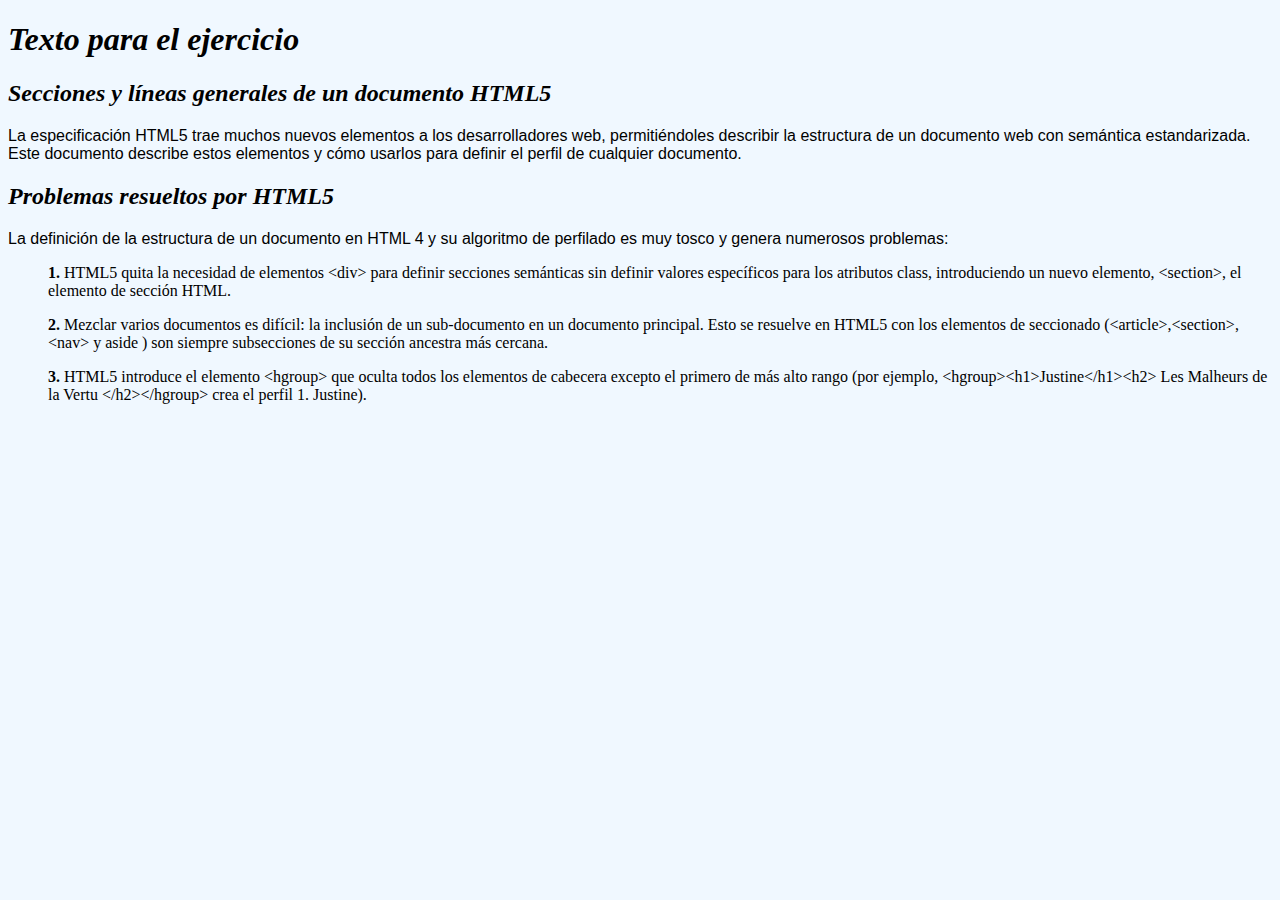
<file: Ex1/index.html>
<!DOCTYPE html>
<html lang="en">
  <head>
    <meta charset="UTF-8" />
    <meta http-equiv="X-UA-Compatible" content="IE=edge" />
    <meta name="viewport" content="width=device-width, initial-scale=1.0" />
    <link rel="stylesheet" href="./css/style.css">
    <title>Secciones y líneas generales de un documento HTML5</title>
  </head>
  <body>
    <h1><em>Texto para el ejercicio</em></h1>
    <h2><em>Secciones y líneas generales de un documento HTML5</em></h2>
    <p>
      La especificación HTML5 trae muchos nuevos elementos a los desarrolladores
      web, permitiéndoles describir la estructura de un documento web con
      semántica estandarizada. Este documento describe estos elementos y cómo
      usarlos para definir el perfil de cualquier documento.
    </p>
    <h2><em>Problemas resueltos por HTML5</em></h2>
    <p>
      La definición de la estructura de un documento en HTML 4 y su algoritmo de
      perfilado es muy tosco y genera numerosos problemas:
    </p>
    <ul>
      <strong>1. </strong>
      HTML5 quita la necesidad de elementos &lt;div&gt; para definir secciones
      semánticas sin definir valores específicos para los atributos class,
      introduciendo un nuevo elemento, &lt;section&gt;, el elemento de sección
      HTML.
    </ul>
    <ul>
      <strong>2. </strong>
      Mezclar varios documentos es difícil: la inclusión de un sub-documento en
      un documento principal. Esto se resuelve en HTML5 con los elementos de
      seccionado (&lt;article&gt;,&lt;section&gt;,&lt;nav&gt; y aside ) son
      siempre subsecciones de su sección ancestra más cercana.
    </ul>
    <ul>
      <strong>3. </strong>
      HTML5 introduce el elemento &lt;hgroup&gt; que oculta todos los elementos
      de cabecera excepto el primero de más alto rango (por ejemplo,
      &lt;hgroup&gt;&lt;h1&gt;Justine&lt;/h1&gt;&lt;h2&gt; Les Malheurs de la
      Vertu &lt;/h2&gt;&lt;/hgroup&gt; crea el perfil 1. Justine).
    </ul>
  </body>
</html>
</file>
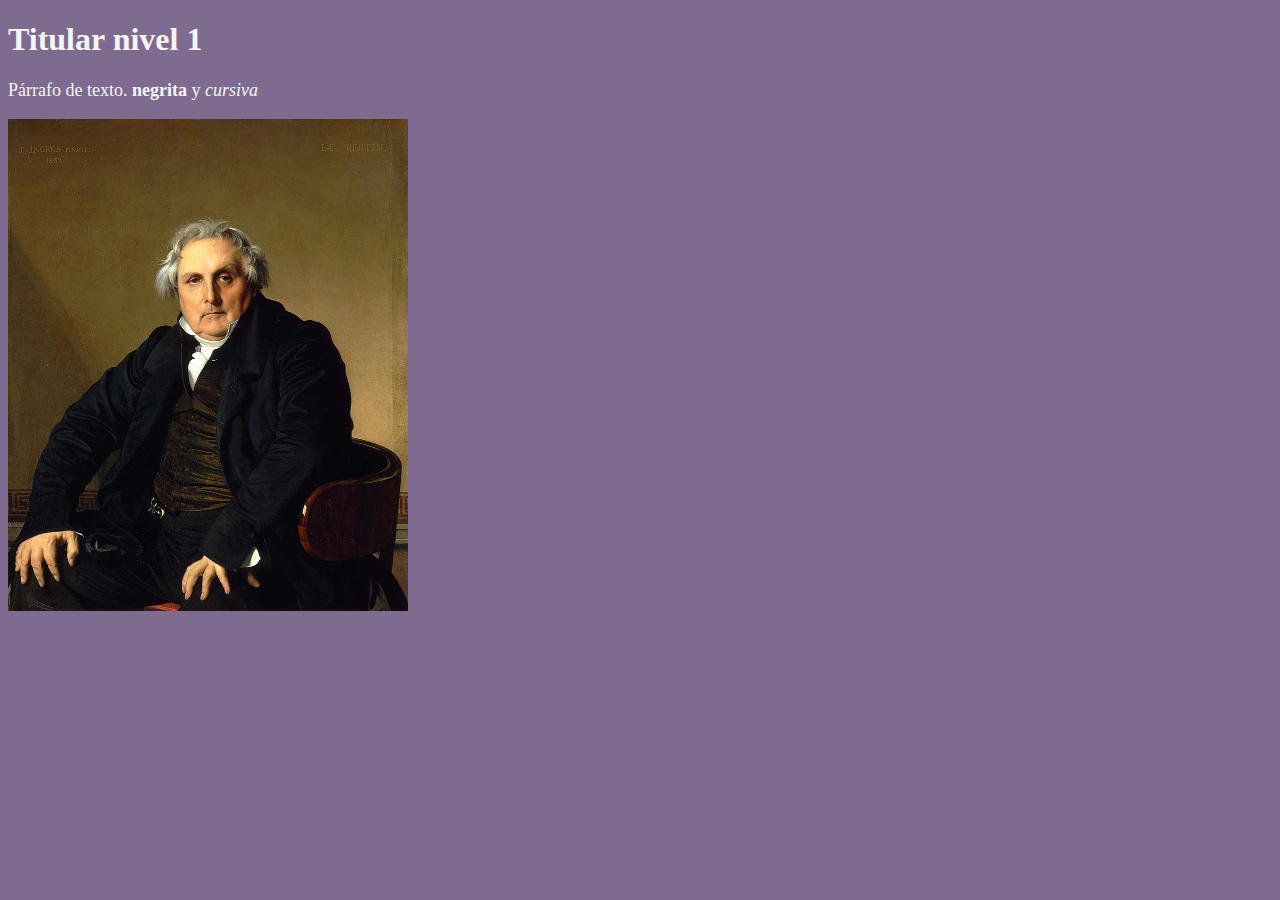
<file: Ex2/index.html>
<!DOCTYPE html>
<html lang="en">
  <head>
    <meta charset="UTF-8" />
    <meta http-equiv="X-UA-Compatible" content="IE=edge" />
    <meta name="viewport" content="width=device-width, initial-scale=1.0" />
    <link rel="stylesheet" href="./css/style.css">
    <title>Párrafo con imagenes</title>
  </head>
  <body>
    <h1>Titular nivel 1</h1>
    <p>Párrafo de texto. <strong>negrita</strong> y <em>cursiva</em></p>
    <img
      src="img/ingress.jpg"
      width="400"
      height="492"
      alt="Louis-Francois Bertin - Ingress"
    />
  </body>
</html>
</file>
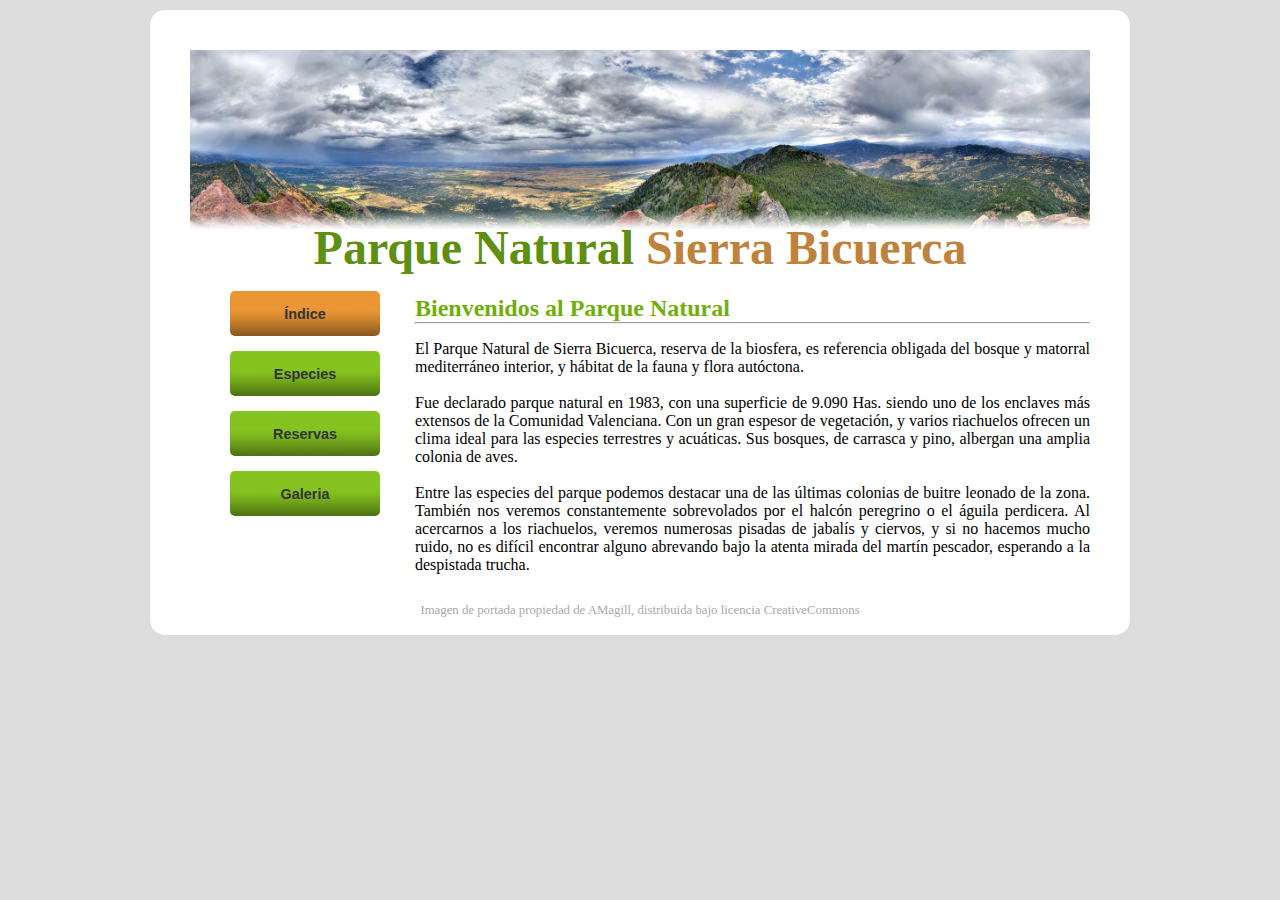
<file: Ex6-7-8-9-10/index.html>
<!DOCTYPE html>
<html lang="en">
  <head>
    <meta charset="UTF-8" />
    <meta http-equiv="X-UA-Compatible" content="IE=edge" />
    <meta name="viewport" content="width=device-width, initial-scale=1.0" />
    <link rel="stylesheet" href="./css/style.css" />
    <title>Parque Natural Sierra Bicuerca</title>
  </head>
  <body>
    <h1>Parque Natural <span>Sierra Bicuerca</span></h1>

    <div class="row">
      <div class="column left">
        <ul id="color-box">
          <li>
            <button class="activo" onclick="location.href='index.html'">
              Índice
            </button>
          </li>
          <li>
            <button onclick="location.href='especies.html'">Especies</button>
          </li>
          <li><button>Reservas</button></li>
          <li><button>Galeria</button></li>
        </ul>
      </div>
      <div class="column right">
        <h2>Bienvenidos al Parque Natural</h2>
        <hr />

        <p>
          El Parque Natural de Sierra Bicuerca, reserva de la biosfera, es
          referencia obligada del bosque y matorral mediterráneo interior, y
          hábitat de la fauna y flora autóctona. <br /><br />
          Fue declarado parque natural en 1983, con una superficie de 9.090 Has.
          siendo uno de los enclaves más extensos de la Comunidad Valenciana.
          Con un gran espesor de vegetación, y varios riachuelos ofrecen un
          clima ideal para las especies terrestres y acuáticas. Sus bosques, de
          carrasca y pino, albergan una amplia colonia de aves. <br /><br />
          Entre las especies del parque podemos destacar una de las últimas
          colonias de buitre leonado de la zona. También nos veremos
          constantemente sobrevolados por el halcón peregrino o el águila
          perdicera. Al acercarnos a los riachuelos, veremos numerosas pisadas
          de jabalís y ciervos, y si no hacemos mucho ruido, no es difícil
          encontrar alguno abrevando bajo la atenta mirada del martín pescador,
          esperando a la despistada trucha.
        </p>
      </div>
    </div>
    <div class="autor"><p>Imagen de portada propiedad de AMagill, distribuida bajo licencia CreativeCommons</p></div>
  </body>
</html>
</file>
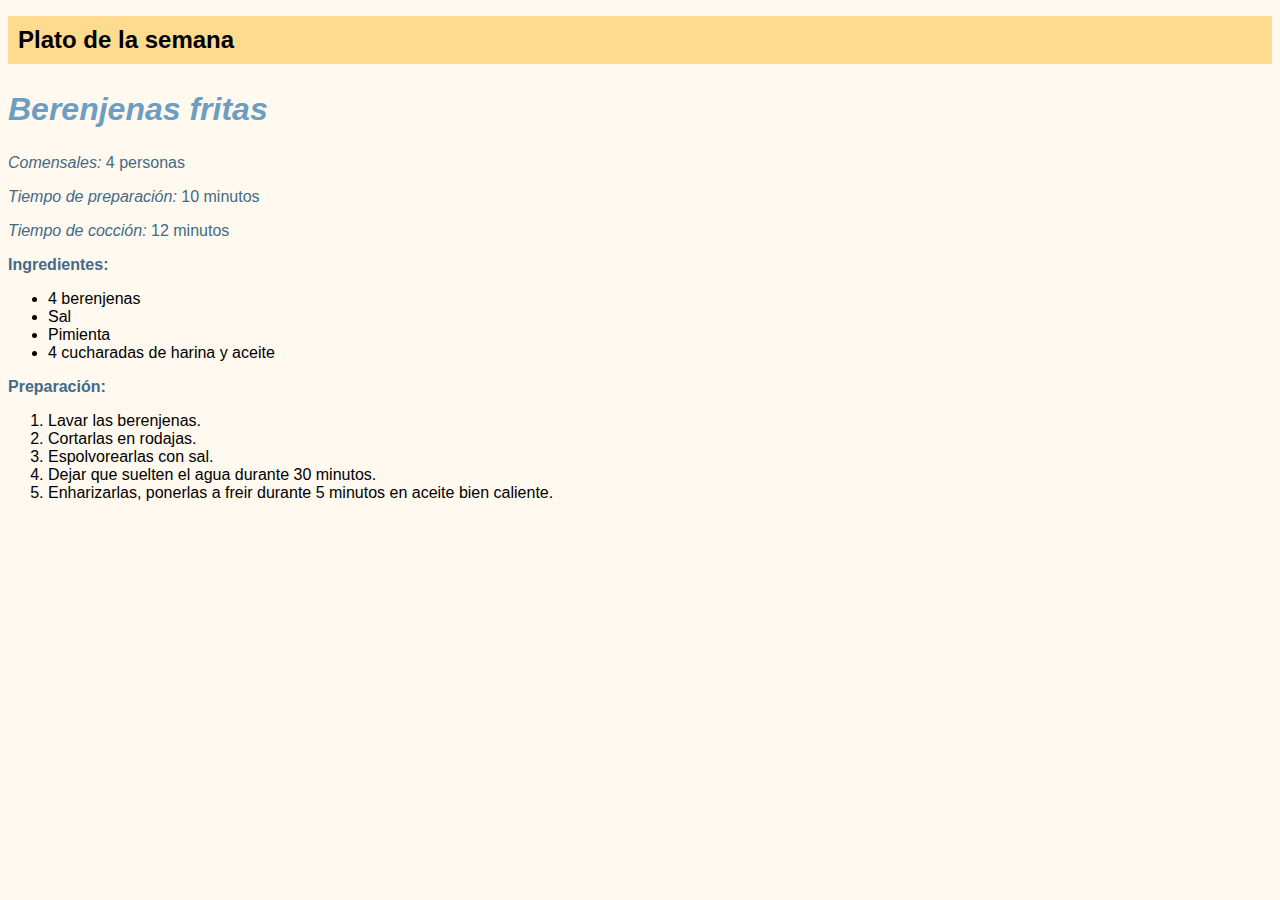
<file: Ex3-4-5/platosemana.html>
<!DOCTYPE html>
<html lang="en">
<head>
    <meta charset="UTF-8">
    <meta http-equiv="X-UA-Compatible" content="IE=edge">
    <meta name="viewport" content="width=device-width, initial-scale=1.0">
    <link rel="stylesheet" href="./css/style.css">
    <title>Plato de la semana</title>
</head>
<body>
    <h1>Plato de la semana</h1>
    <h2><em>Berenjenas fritas</em></h2>
    <p><em>Comensales:</em> 4 personas</p>
    <p><em>Tiempo de preparación:</em> 10 minutos</p>
    <p><em>Tiempo de cocción:</em> 12 minutos</p>
    <p><strong>Ingredientes:</strong></p>
    <ul>
        <li>4 berenjenas</li>
        <li>Sal</li>
        <li>Pimienta</li>
        <li>4 cucharadas de harina y aceite</li>
    </ul>
    <p><strong>Preparación:</strong></p>
    <ol>
        <li>Lavar las berenjenas.</li>
        <li>Cortarlas en rodajas.</li>
        <li>Espolvorearlas con sal.</li>
        <li>Dejar que suelten el agua durante 30 minutos.</li>
        <li>Enharizarlas, ponerlas a freir durante 5 minutos en aceite bien caliente.</li>
    </ol>
</body>
</html>
</file>
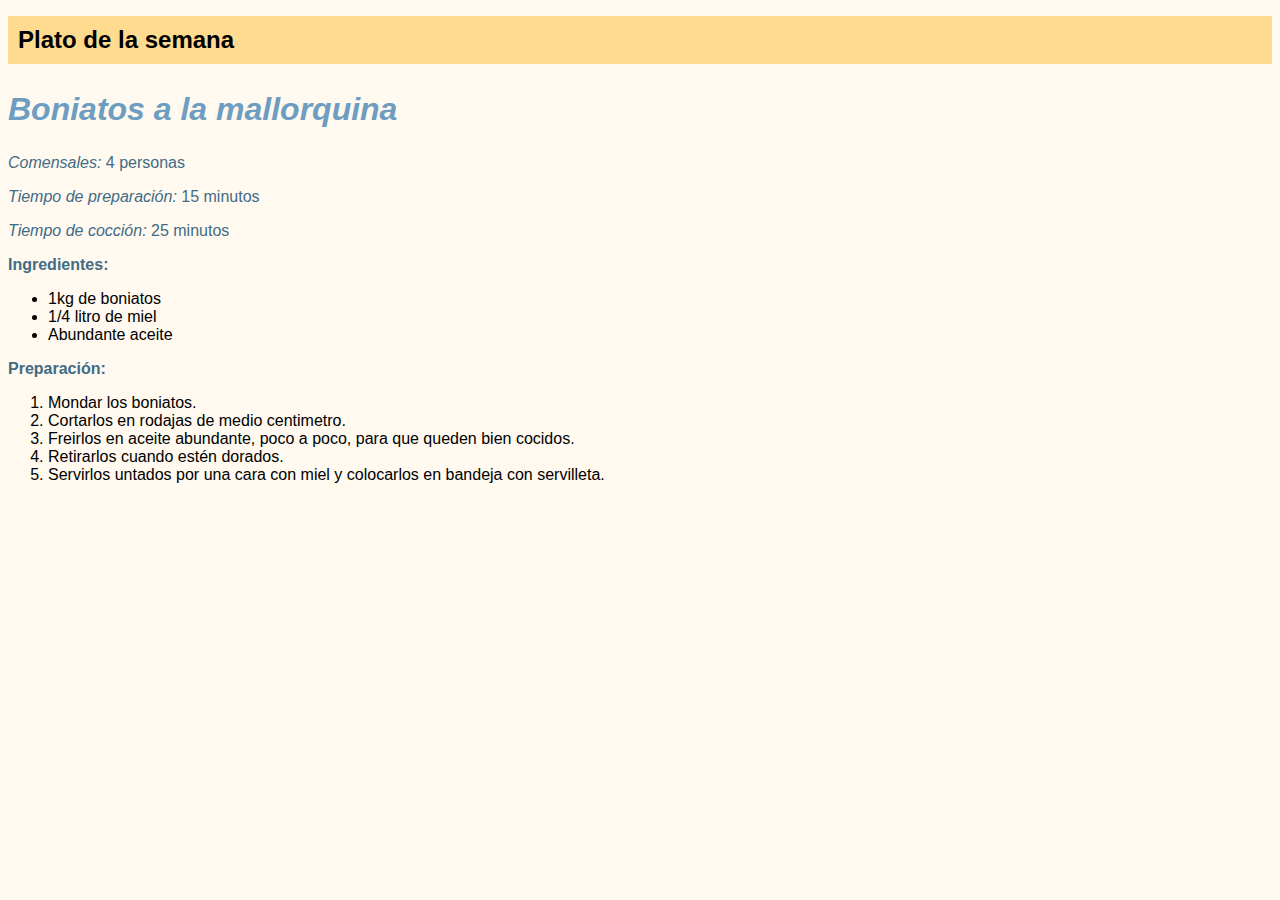
<file: Ex3-4-5/postresemana.html>
<!DOCTYPE html>
<html lang="en">
<head>
    <meta charset="UTF-8">
    <meta http-equiv="X-UA-Compatible" content="IE=edge">
    <meta name="viewport" content="width=device-width, initial-scale=1.0">
    <link rel="stylesheet" href="./css/style.css">
    <title>Plato de la semana</title>
</head>
<body>
    <h1>Plato de la semana</h1>
    <h2><em>Boniatos a la mallorquina</em></h2>
    <p><em>Comensales:</em> 4 personas</p>
    <p><em>Tiempo de preparación:</em> 15 minutos</p>
    <p><em>Tiempo de cocción:</em> 25 minutos</p>
    <p><strong>Ingredientes:</strong></p>
    <ul>
        <li>1kg de boniatos</li>
        <li>1/4 litro de miel</li>
        <li>Abundante aceite</li>
    </ul>
    <p><strong>Preparación:</strong></p>
    <ol>
        <li>Mondar los boniatos.</li>
        <li>Cortarlos en rodajas de medio centimetro.</li>
        <li>Freirlos en aceite abundante, poco a poco, para que queden bien cocidos.</li>
        <li>Retirarlos cuando estén dorados.</li>
        <li>Servirlos untados por una cara con miel y colocarlos en bandeja con servilleta.</li>
    </ol>
</body>
</html>
</file>
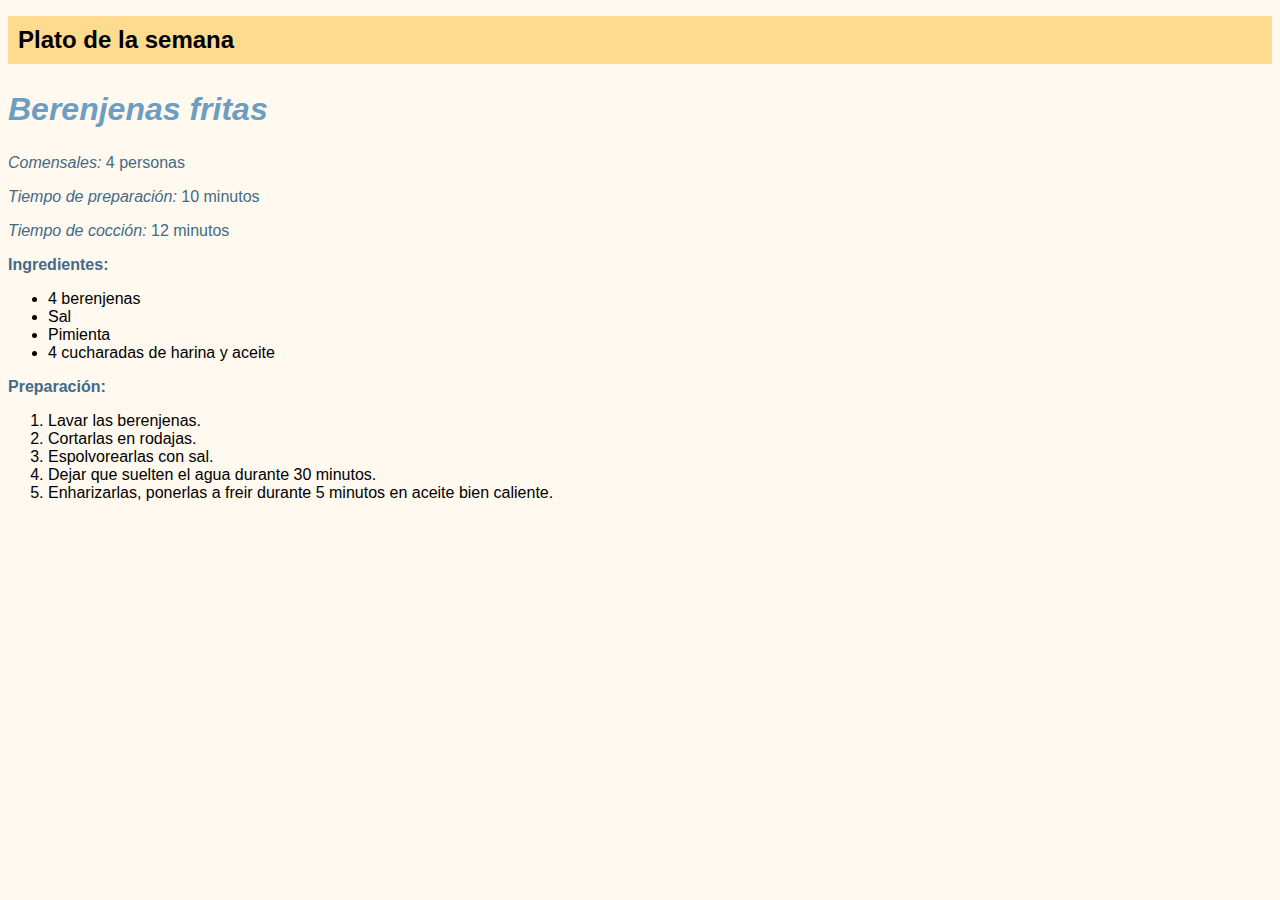
<file: Ex5/platosemana.html>
<!DOCTYPE html>
<html lang="en">
<head>
    <meta charset="UTF-8">
    <meta http-equiv="X-UA-Compatible" content="IE=edge">
    <meta name="viewport" content="width=device-width, initial-scale=1.0">
    <link rel="stylesheet" href="css/style.css">
    <title>Plato de la semana</title>
</head>
<body>
    <h1>Plato de la semana</h1>
    <h2><em>Berenjenas fritas</em></h2>
    <p><em>Comensales:</em> 4 personas</p>
    <p><em>Tiempo de preparación:</em> 10 minutos</p>
    <p><em>Tiempo de cocción:</em> 12 minutos</p>
    <p><strong>Ingredientes:</strong></p>
    <ul>
        <li>4 berenjenas</li>
        <li>Sal</li>
        <li>Pimienta</li>
        <li>4 cucharadas de harina y aceite</li>
    </ul>
    <p><strong>Preparación:</strong></p>
    <ol>
        <li>Lavar las berenjenas.</li>
        <li>Cortarlas en rodajas.</li>
        <li>Espolvorearlas con sal.</li>
        <li>Dejar que suelten el agua durante 30 minutos.</li>
        <li>Enharizarlas, ponerlas a freir durante 5 minutos en aceite bien caliente.</li>
    </ol>
</body>
</html>
</file>
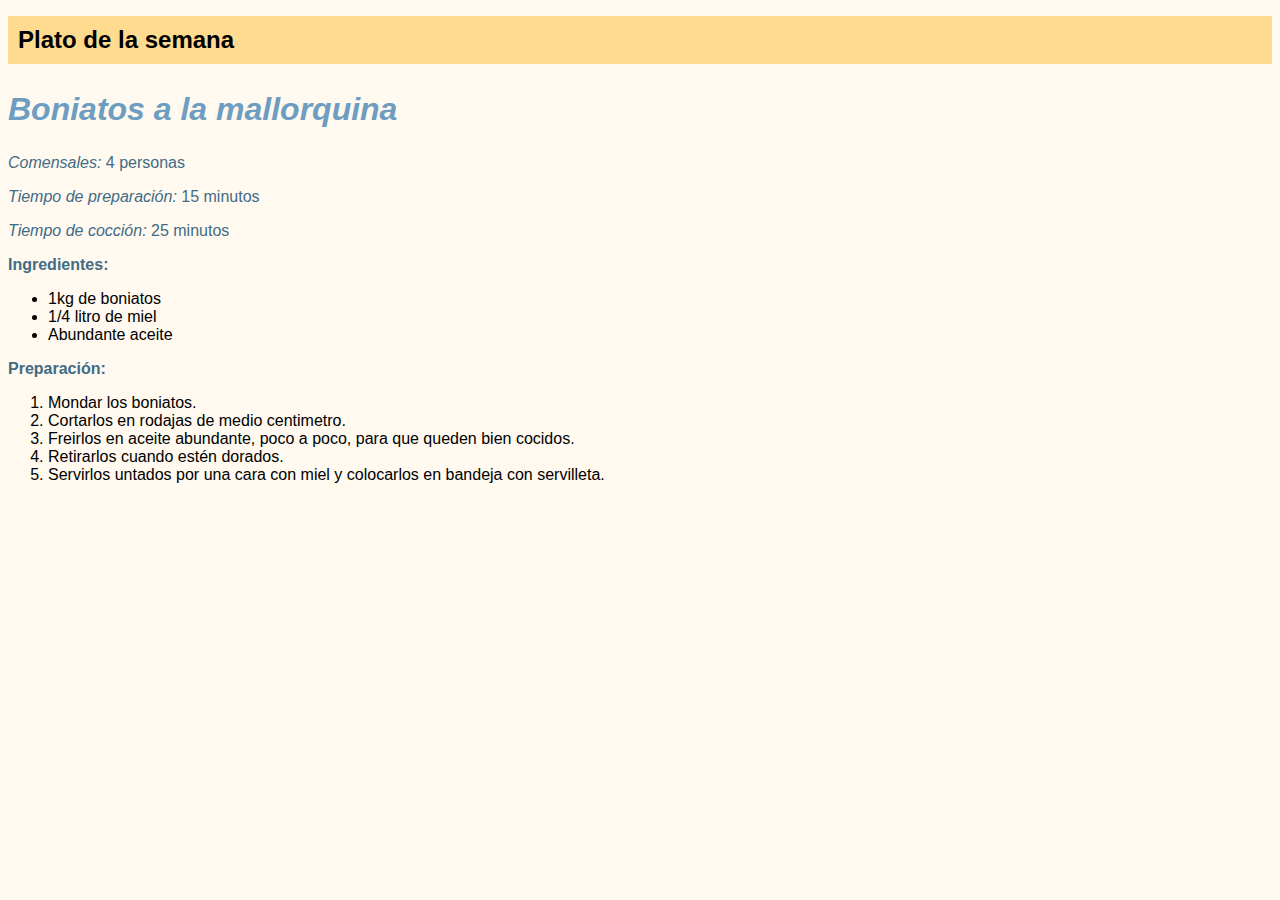
<file: Ex5/postresemana.html>
<!DOCTYPE html>
<html lang="en">
<head>
    <meta charset="UTF-8">
    <meta http-equiv="X-UA-Compatible" content="IE=edge">
    <meta name="viewport" content="width=device-width, initial-scale=1.0">
    <link rel="stylesheet" href="css/style.css">
    <title>Plato de la semana</title>
</head>
<body>
    <h1>Plato de la semana</h1>
    <h2><em>Boniatos a la mallorquina</em></h2>
    <p><em>Comensales:</em> 4 personas</p>
    <p><em>Tiempo de preparación:</em> 15 minutos</p>
    <p><em>Tiempo de cocción:</em> 25 minutos</p>
    <p><strong>Ingredientes:</strong></p>
    <ul>
        <li>1kg de boniatos</li>
        <li>1/4 litro de miel</li>
        <li>Abundante aceite</li>
    </ul>
    <p><strong>Preparación:</strong></p>
    <ol>
        <li>Mondar los boniatos.</li>
        <li>Cortarlos en rodajas de medio centimetro.</li>
        <li>Freirlos en aceite abundante, poco a poco, para que queden bien cocidos.</li>
        <li>Retirarlos cuando estén dorados.</li>
        <li>Servirlos untados por una cara con miel y colocarlos en bandeja con servilleta.</li>
    </ol>
</body>
</html>
</file>
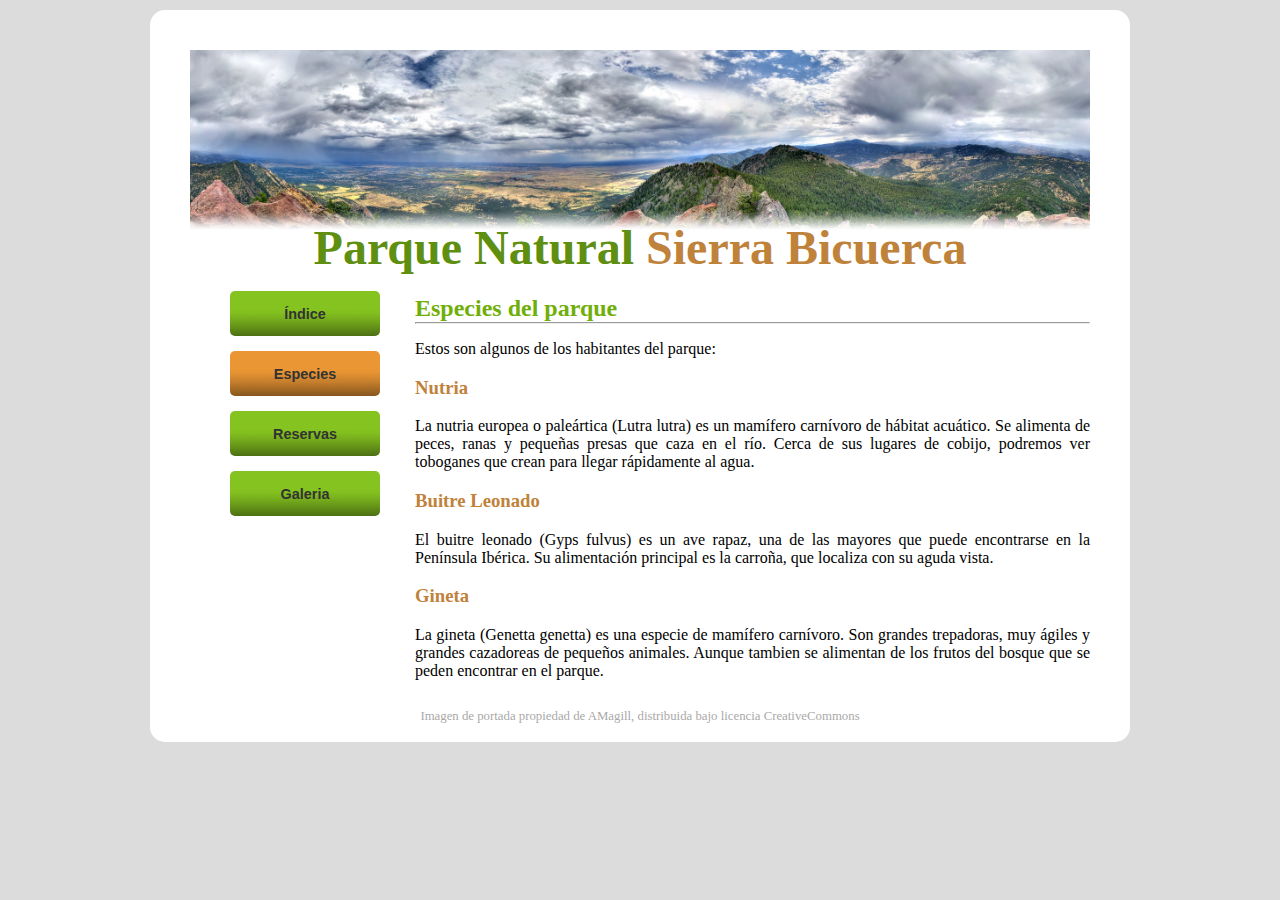
<file: Ex6-7-8-9-10/especies.html>
<!DOCTYPE html>
<html lang="en">
  <head>
    <meta charset="UTF-8" />
    <meta http-equiv="X-UA-Compatible" content="IE=edge" />
    <meta name="viewport" content="width=device-width, initial-scale=1.0" />
    <link rel="stylesheet" href="./css/style.css" />
    <title>Parque Natural Sierra Bicuerca</title>
  </head>
  <body>
    <h1>Parque Natural <span>Sierra Bicuerca</span></h1>

    <div class="row">
      <div class="column left">
        <ul id="color-box">
          <li><button onclick="location.href='index.html'">Índice</button></li>
          <li>
            <button class="activo" onclick="location.href='especies.html'">
              Especies
            </button>
          </li>
          <li><button>Reservas</button></li>
          <li><button>Galeria</button></li>
        </ul>
      </div>

      <div class="column right">
        <h2>Especies del parque</h2>
        <hr />

        <p>Estos son algunos de los habitantes del parque:</p>
        <h3>Nutria</h3>
        <p>
          La nutria europea o paleártica (Lutra lutra) es un mamífero carnívoro
          de hábitat acuático. Se alimenta de peces, ranas y pequeñas presas que
          caza en el río. Cerca de sus lugares de cobijo, podremos ver toboganes
          que crean para llegar rápidamente al agua.
        </p>

        <h3>Buitre Leonado</h3>
        <p>
          El buitre leonado (Gyps fulvus) es un ave rapaz, una de las mayores
          que puede encontrarse en la Península Ibérica. Su alimentación
          principal es la carroña, que localiza con su aguda vista.
        </p>

        <h3>Gineta</h3>
        <p>
          La gineta (Genetta genetta) es una especie de mamífero carnívoro. Son
          grandes trepadoras, muy ágiles y grandes cazadoreas de pequeños
          animales. Aunque tambien se alimentan de los frutos del bosque que se
          peden encontrar en el parque.
        </p>
      </div>
    </div>
    <div class="autor"><p>Imagen de portada propiedad de AMagill, distribuida bajo licencia CreativeCommons</p></div>
  </body>
</html>
</file>
<file: Ex1/css/style.css>
body {
  background-color: #F0F8FF;
}

h1 {
  font-family: "Monotype Corsiva";
}

h2 {
  font-family: "Monotype Corsiva";
}
p {
  font-family: Arial, Helvetica, sans-serif;
}
</file>
<file: Ex2/css/style.css>
body {
  background-color: #7F6B90;
}

h1 {
  font-family: "Monotype Corsiva";
  color: whitesmoke;
  font-size: xx-large;
}

p {
  font-family: "Times New Roman", Times, serif;
  color: whitesmoke;
  font-size: large;
}
</file>
<file: Ex6-7-8-9-10/css/style.css>
.column {
  float: left;
}

.left {
  width: 25%;
}

.right {
  width: 75%;
}

.row:after {
  content: "";
  display: table;
  clear: both;
}

#color-box li {
  list-style-type: none;
}

#color-box button {
  border-radius: 5px;
  font-weight: bold;
  color: #323232;
  border: none;
  width: 150px;
  height: 45px;
  margin-top: 15px;
  margin-bottom: 15px;
  font-size: 90%;
  text-align: center;
  display: block;
  background-image: url("../img/button.png");
  background-repeat: repeat-x;
  background-position: bottom left;
}

#color-box button:hover {
  background-color: #5f8f11;
  color: wheat;
  background-image: url("../img/button_hover.png");
  background-repeat: repeat-x;
  background-position: bottom left;
}

#color-box button.activo {
  background-color: #bf823b;
  background-image: url("../img/button_active.png");
  background-repeat: repeat-x;
  background-position: bottom left;
}

html {
  background-color: gainsboro;
}

body {
  border-radius: 15px;
  width: 900px;
  background-color: white;
  padding: 40px;
  padding-bottom: 5px;
  font-family: "Lucida Sans Unicode";
  margin: 10px auto;
  text-align: justify;
}

h1 {
  background-image: url("../img/background.png");
  background-size: 900px;
  background-position: top center;
  background-repeat: no-repeat;
  padding-top: 170px;
  margin-bottom: 0px;
  margin-top: 0px;
  color: #5f8f11;
  text-align: center;
  font-size: 3em;
}

h1 span {
  color: #bf823b;
}

h2 {
  color: #70af0a;
}

h3 {
  color: #bf823b;
}

hr {
  margin-top: -20px;
}

.autor {
  text-align: center;
  color: darkgray;
  font-size: 0.8em;
}
</file>
<file: Ex3-4-5/css/style.css>
body {
    font-family: Arial, Helvetica, sans-serif;
    background-color: #FFF9EF;
}

h1 {
    background-color: #FFDB8F;
    padding: 10px;
    font-size: 1.5em;
}

h2 {
    color: #6D9DC0;
    font-size: 2em;
}

p {
    color: #426B86;
}
</file>
<file: Ex5/css/style.css>
body {
    font-family: Arial, Helvetica, sans-serif;
    background-color: #FFF9EF;
}

h1 {
    background-color: #FFDB8F;
    padding: 10px;
    font-size: 1.5em;
}

h2 {
    color: #6D9DC0;
    font-size: 2em;
}

p {
    color: #426B86;
}
</file>
